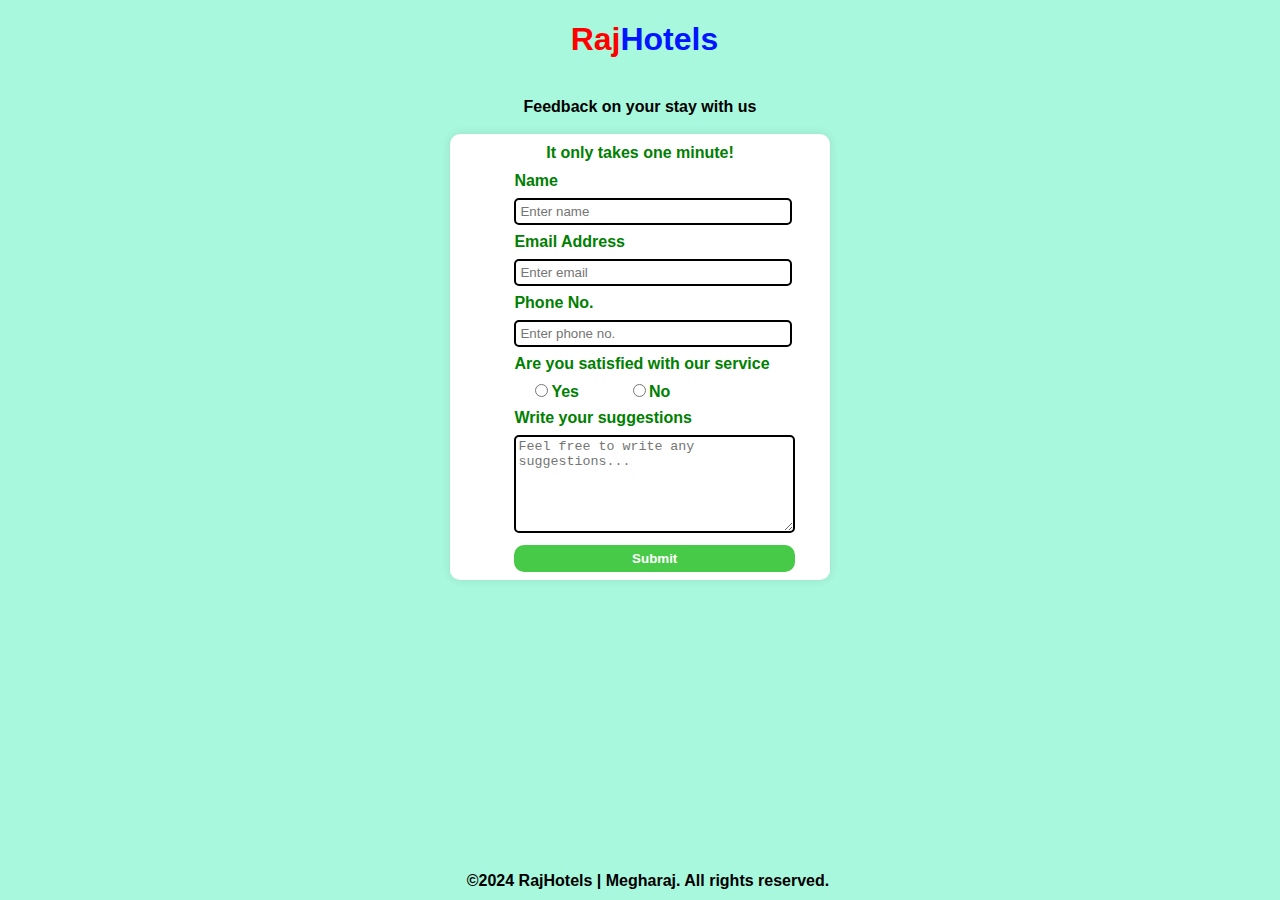
<file: index.html>
<!DOCTYPE html>
<html lang="en">
<head>
    <meta charset="UTF-8">
    <meta name="viewport" content="width=device-width, initial-scale=1.0">
    <title>Feedback form</title>
    <link rel="stylesheet" href="https://cdnjs.cloudflare.com/ajax/libs/font-awesome/6.5.2/css/all.min.css" integrity="sha512-SnH5WK+bZxgPHs44uWIX+LLJAJ9/2PkPKZ5QiAj6Ta86w+fsb2TkcmfRyVX3pBnMFcV7oQPJkl9QevSCWr3W6A==" crossorigin="anonymous" referrerpolicy="no-referrer" />
    <link rel="stylesheet" href="formmm.css">
</head>
<body>
    <h1><i class="fa-regular fa-chess-king"></i>&nbsp;<span id="raj">Raj</span><span id="hotels">Hotels</span></h1>
    <br>
    <span id="firstline">Feedback on your stay with us</span>
    <div id="container">
        <div id="secondline">
        <span>
            <i class="fa-solid fa-clock"></i>
        </span>
        <span>It only takes one minute!</span>
        <br></div>
        <div id="actualform">
            <form action="thankyou.html">
        <div id="nameheading">
        <span><i class="fa-solid fa-user"></i></span>
        <span>Name</span><br></div>
        <input type="text" name="name" required placeholder="Enter name">
        <br>
        <div id="emailheading">
        <span>
            <i class="fa-solid fa-envelope"></i>
        </span>
        <span>Email Address</span>
        <br>
        </div>
        <input type="email" name="email" id="email" placeholder="Enter email" required>
        <br>
        <div id="phoneheading">
        <span>
            <i class="fa-solid fa-phone"></i>
        </span>
        <span>Phone No.</span>
        <br></div>
        <input type="number" name="number" id="number" placeholder="Enter phone no.">
        <br>
        <div id="satisfyline">
        <span>
            <i class="fa-solid fa-face-smile"></i>
        </span>
        <span>Are you satisfied with our service</span>
        <br></div>
        <div id="yesnoline">
        <input type="radio" name="satisfy" id="yes" required>Yes&nbsp;&nbsp;&nbsp;&nbsp;&nbsp;&nbsp;&nbsp;&nbsp;&nbsp;&nbsp;

        <input type="radio" name="satisfy" id="no" required>No
        <br></div>
        <div id="suggestionline">
        <span>
            <i class="fa-solid fa-comments"></i>

        </span>
        <span>Write your suggestions</span>
        <br></div>
        <textarea name="suggestions" id="suggestions" cols="38" rows="6" placeholder="Feel free to write any suggestions..."></textarea>
        <br>
        <input type="submit" value="Submit" id="submitbtn">
        </div>
    </div>
</form>
<footer>&copy2024 RajHotels | Megharaj. All rights reserved.</footer>
</body>
</html>
</file>
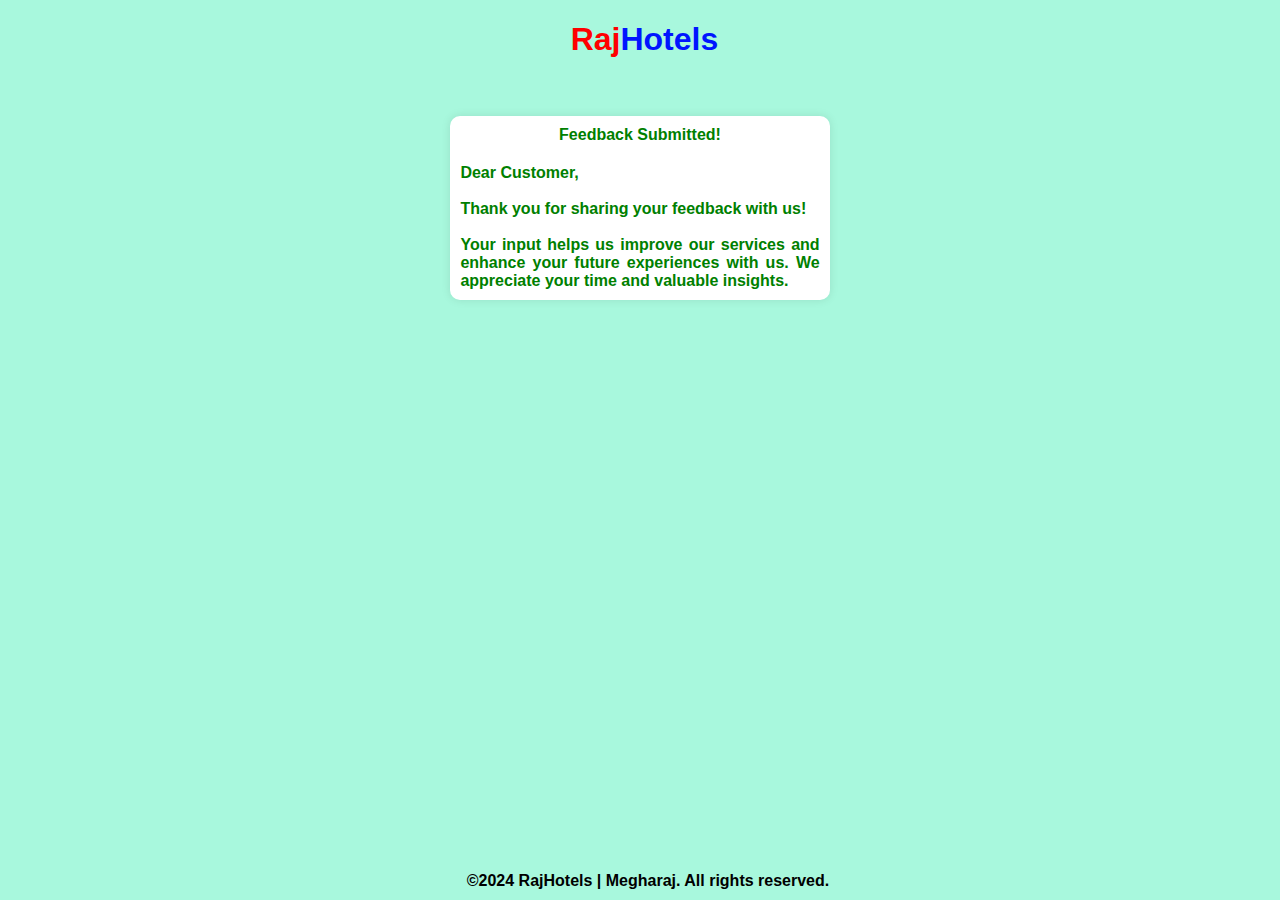
<file: thankyou.html>
<!DOCTYPE html>
<html lang="en">
<head>
    <meta charset="UTF-8">
    <meta name="viewport" content="width=device-width, initial-scale=1.0">
    <title>Document</title>
    <link rel="stylesheet" href="https://cdnjs.cloudflare.com/ajax/libs/font-awesome/6.5.2/css/all.min.css" integrity="sha512-SnH5WK+bZxgPHs44uWIX+LLJAJ9/2PkPKZ5QiAj6Ta86w+fsb2TkcmfRyVX3pBnMFcV7oQPJkl9QevSCWr3W6A==" crossorigin="anonymous" referrerpolicy="no-referrer" />
    <link rel="stylesheet" href="formmm.css">
</head>
<body>
    <h1><i class="fa-regular fa-chess-king"></i>&nbsp;<span id="raj">Raj</span><span id="hotels">Hotels</span></h1>
    <br>
    
    <div id="container">
        <div id="secondline">
        <span>
            <i class="fa-solid fa-thumbs-up"></i>        </span>
        <span>Feedback Submitted!</span>
        <br></div>
        <div id="thankyoumessage">
            <span>Dear Customer,</span><br><br>
            <span>Thank you for sharing your feedback with us! <br><br><span>Your input helps us improve our services and enhance your future experiences with us. We appreciate your time and valuable insights.</span></span>
        </div>
        
    </div>
    <footer style="text-align: center;">&copy2024 RajHotels | Megharaj. All rights reserved.</footer>
</body>
</html>
</file>
<file: formmm.css>
html{
    background-color: rgb(168, 248, 221);
    
    text-align: center;
    font-family: Arial, Helvetica, sans-serif;
    font-weight: 550;
}

#firstline{
    margin-bottom: 50px;
    margin-top: 8px;
}

#secondline{
    padding: 10px;
}

#actualform{
    text-align: justify;
    margin-left: 4rem;
    width: 100%;
}

#nameheading{
    margin-bottom: 0.5rem;
}

#emailheading{
    margin-bottom: 0.5rem;
    margin-top: 0.5rem;
}

#phoneheading{
    margin-top: 0.5rem;
    margin-bottom: 0.5rem;
}

#satisfyline{
    margin-top: 0.5rem;
    margin-bottom: 0.5rem;
}

#yesnoline{
    margin-top: 0.5rem;
    margin-bottom: 0.5rem;
    margin-left: 1rem;
}

#suggestionline{
    margin-bottom: 0.5rem;
}



#container{
    background-color: white;
    color: green;
    width: 30%;
    margin: auto;
    margin-top: 18px;
    border-radius: 10px;
    box-shadow: 0px 0px 10px rgba(0, 0, 0, 0.1);
    

}

#raj{
    color: red;
}

#hotels{
    color: rgb(0, 21, 255);
}

input[type="text"],
input[type="email"],
input[type="number"]{
    border-radius: 5px;
    border: 2px solid black;
    width: 70%;
    padding: 4px;
}

textarea{
    border-radius: 5px;
    border: 2px solid black;
    width: 72%;
}

input[type="submit"]{
    color: white;
    background-color: green;
    border-radius: 10px;
    width: 74%;
    padding: 6px;
    margin-top: 8px;
    margin-bottom: 8px;
}

input[type=number]::-webkit-inner-spin-button, 
input[type=number]::-webkit-outer-spin-button { 
  -webkit-appearance: none; 
  margin: 0; 
}

#submitbtn{
    color: white;
    background-color: rgb(71, 202, 71);
    border: none;
    font-weight: 600;
}
#submitbtn:hover{
    cursor: pointer;
    background-color: rgb(6, 141, 6);
}

#thankyoumessage{
    text-align: justify;
    padding: 10px;
}

footer {
    
    color: black;
    text-align: center;
    padding: 10px 0;
    width: 100%;
    position: absolute;
    bottom: 0;
}
</file>
